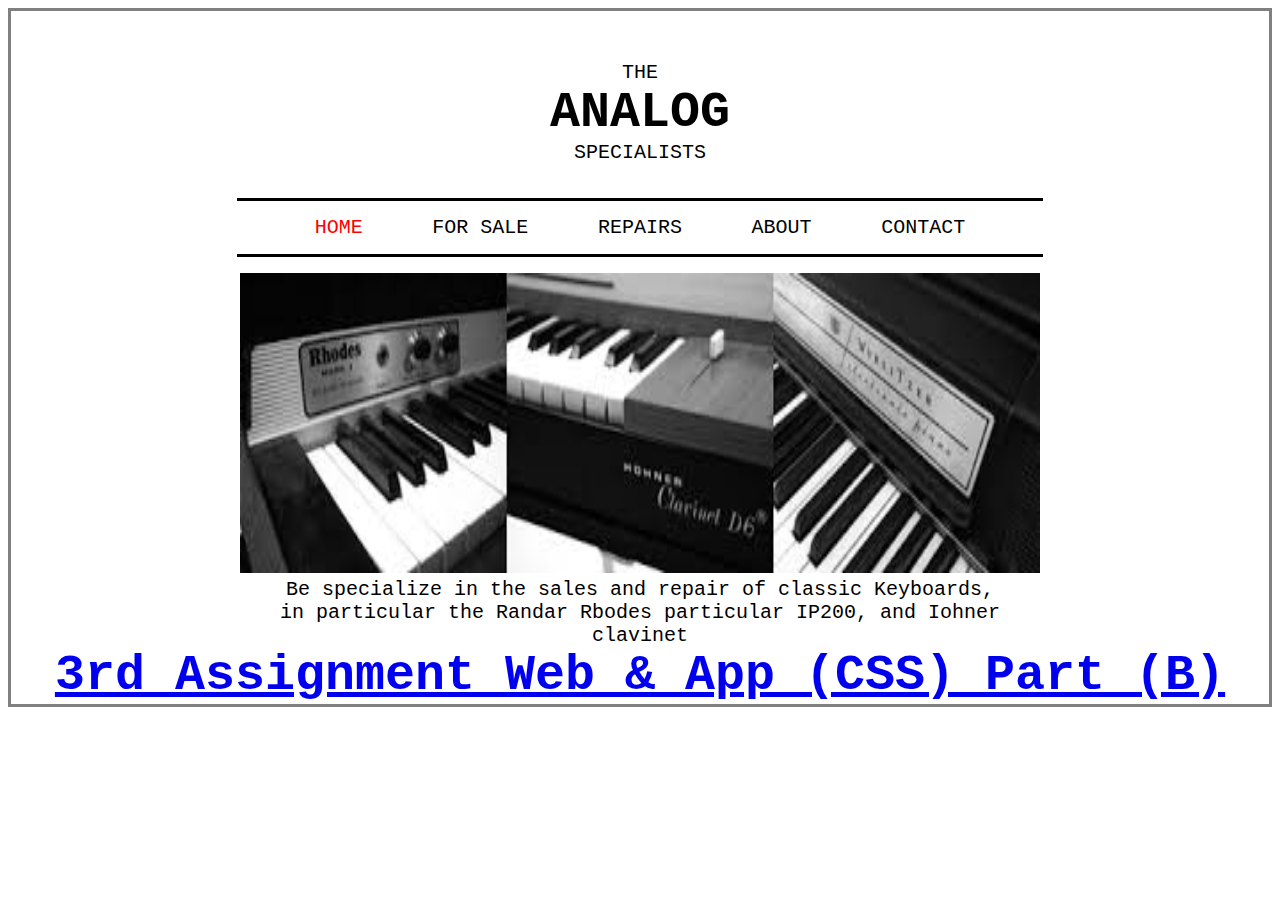
<file: index.html>
<!DOCTYPE html>
<html lang="en">
<head>
    <meta charset="UTF-8">
    <meta name="viewport" content="width=device-width, initial-scale=1.0">
    <title >The analog specialist (CSS Assignment 3) Part (A)</title>
    <link rel="stylesheet" href="3rd Assignment Web & App Part (A) (CSS).css" type="text/css">
<link rel="shortcut icon" href="3rd Assignment Web & App Image 1 (CSS) (favicon).jpeg" type="image/x-icon">
</head>
<body>
<center>
<p class="Analog-specialist">
The <h1 class="Analog-specialist">Analog</h1><p class="Analog-specialist"> specialists</p>

<br>
<ul>
<a href="#"><li class="navbar" id="Home">Home</li></a>
<a href="#" class="link"><li class="navbar">For sale</li></a>
<a href="#" class="link"><li class="navbar">Repairs</li></a>
<a href="#" class="link"><li class="navbar">About</li></a>
<a href="#" class="link"><li class="navbar">Contact</li></a>
</ul>
<img src="3rd Assignment Web & App Part 1 Image 2 (CSS).jpeg" alt="" width="800px" height="300px">
<p class="Para">
Be specialize in the sales and repair of classic Keyboards,<br> 
in particular the Randar Rbodes particular IP200, and Iohner <br>
clavinet</p>
</p>
<h1><a href="3rd Assignment Web & App (CSS) Part (B).html" class="Assignment-Link">3rd Assignment Web & App (CSS) Part (B)</a></h1>
</center>
</body>
</html>
</file>
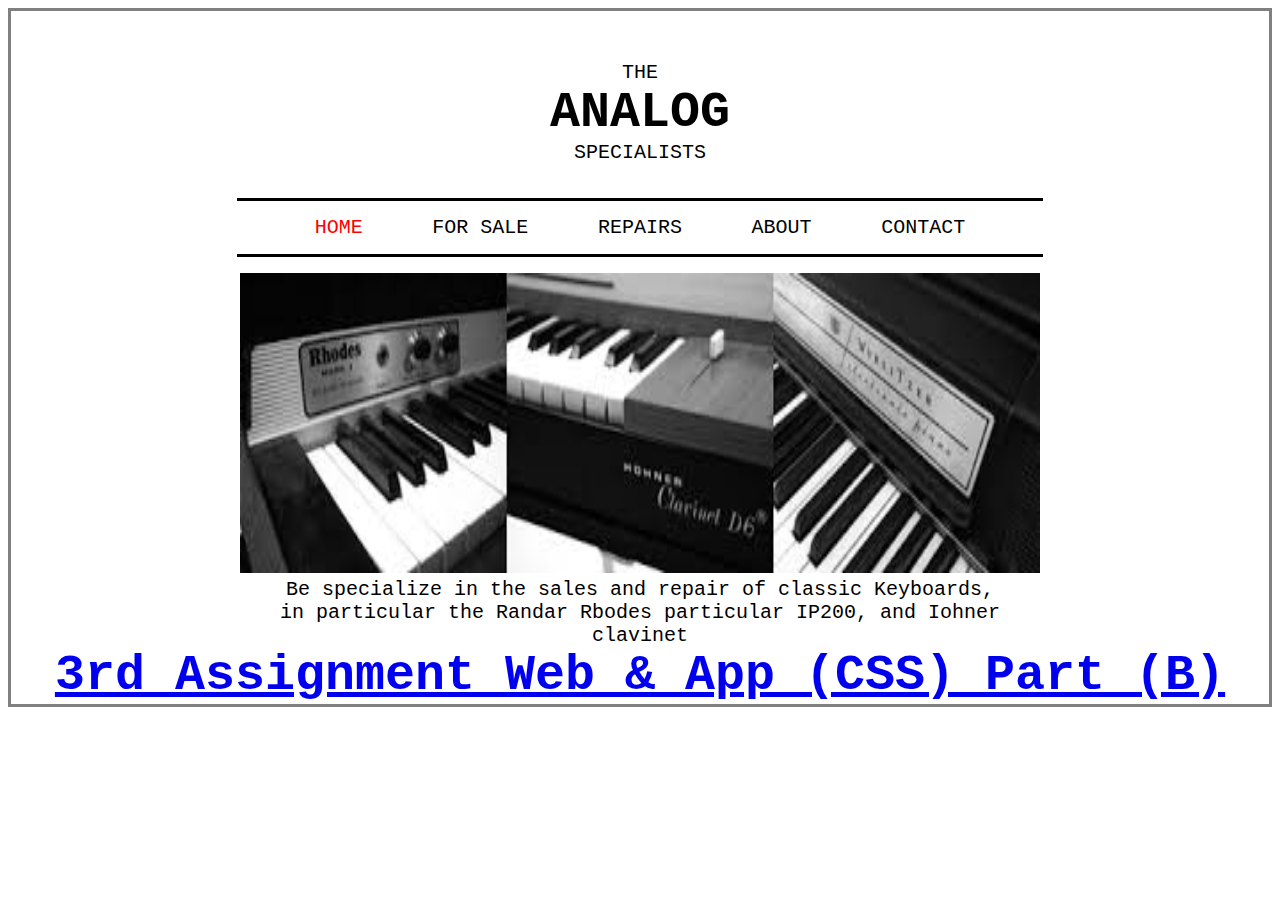
<file: 3rd Assignment Web & App (CSS) Part (A).html>
<!DOCTYPE html>
<html lang="en">
<head>
    <meta charset="UTF-8">
    <meta name="viewport" content="width=device-width, initial-scale=1.0">
    <title >The analog specialist (CSS Assignment 3) Part (A)</title>
    <link rel="stylesheet" href="3rd Assignment Web & App Part (A) (CSS).css" type="text/css">
<link rel="shortcut icon" href="3rd Assignment Web & App Image 1 (CSS) (favicon).jpeg" type="image/x-icon">
</head>
<body>
<center>
<p class="Analog-specialist">
The <h1 class="Analog-specialist">Analog</h1><p class="Analog-specialist"> specialists</p>

<br>
<ul>
<a href="#"><li class="navbar" id="Home">Home</li></a>
<a href="#" class="link"><li class="navbar">For sale</li></a>
<a href="#" class="link"><li class="navbar">Repairs</li></a>
<a href="#" class="link"><li class="navbar">About</li></a>
<a href="#" class="link"><li class="navbar">Contact</li></a>
</ul>
<img src="3rd Assignment Web & App Part 1 Image 2 (CSS).jpeg" alt="" width="800px" height="300px">
<p class="Para">
Be specialize in the sales and repair of classic Keyboards,<br> 
in particular the Randar Rbodes particular IP200, and Iohner <br>
clavinet</p>
</p>
<h1><a href="3rd Assignment Web & App (CSS) Part (B).html" class="Assignment-Link">3rd Assignment Web & App (CSS) Part (B)</a></h1>
</center>
</body>
</html>
</file>
<file: 3rd Assignment Web & App Part (A) (CSS).css>
body{
border: 3px solid grey;
border: 3px solid grey;
padding-top: 50px;
font-family: 'Courier New', Courier, monospace;
}
h1,p{
    margin: 0;
}
h1{
    font-size: 50px;
}
p{
    font-size: 20px;
}
pre{
    font-size: 15px;
}
li{
    font-size: 20px;
}
.Analog-specialist{
    text-transform: uppercase;
}
.navbar{
    display: inline-block;
    padding: 10px 30px;
}
ul{
    border-top: 3px solid;
    border-bottom: solid;
    width: 63%;
    padding-top: 5px;
    padding-bottom: 5px;
    padding-right: 7px;
    padding-left: 7px;
    text-transform: uppercase;
}
#Home{
    color: red;
}
.Para{
    text-align: justify;
    text-align: center;
}
.link{
    color: black;
}
</file>
